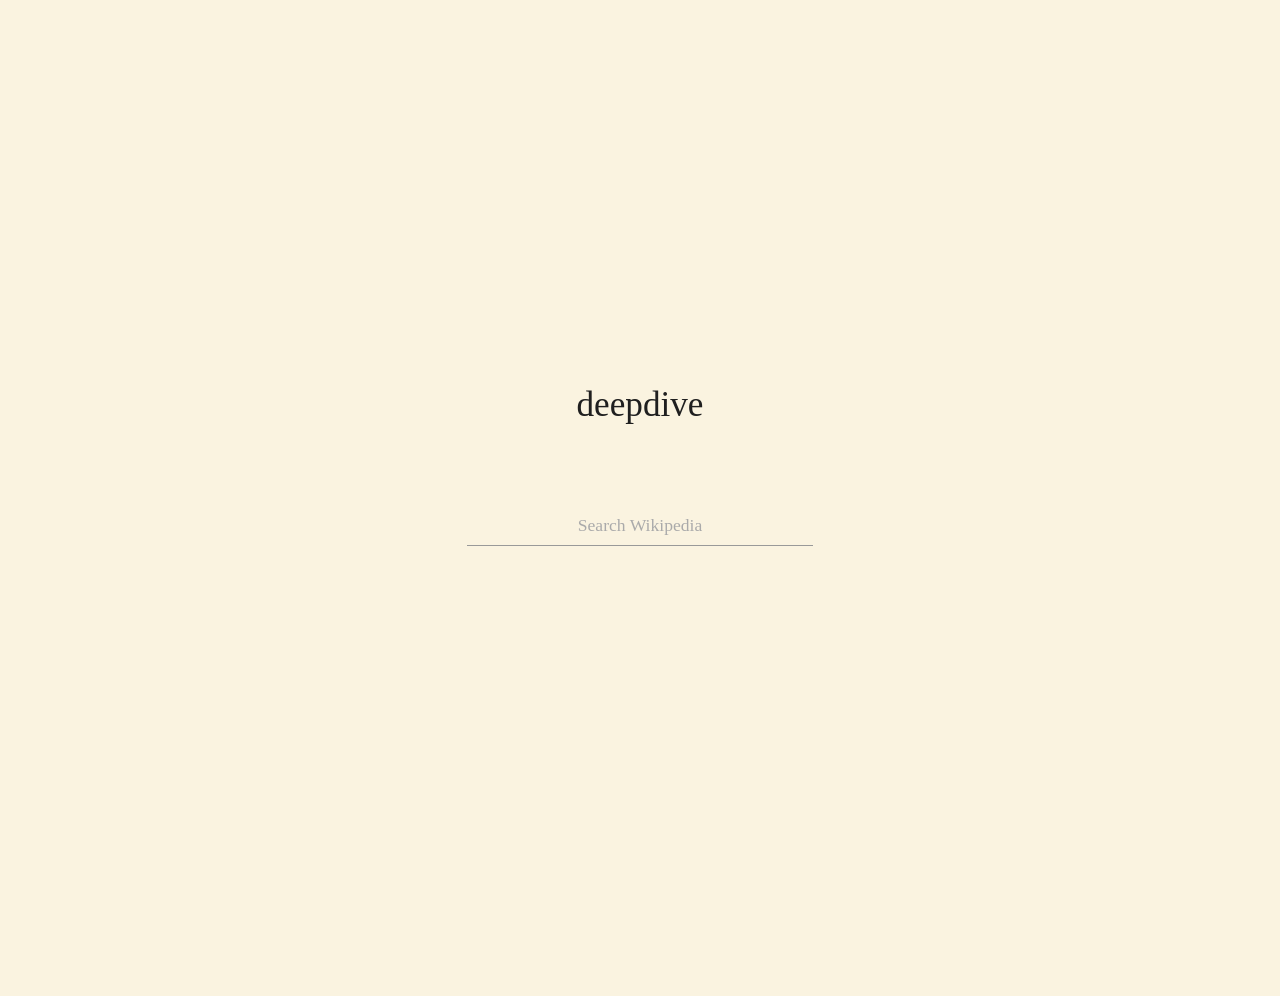
<file: index.html>
<!DOCTYPE html>
<html lang="en">
<head>
  <meta charset="UTF-8" />
  <title>deepdive</title>
  <link rel="stylesheet" href="style.css" />
</head>
<body class="landing">
  <main>
    <h1>deepdive</h1>
    <input
      id="search"
      type="text"
      placeholder="Search Wikipedia"
      autofocus
    />
    <ul id="suggestions"></ul>

  </main>

  <script>
  const input = document.getElementById("search");
  const suggestionsEl = document.getElementById("suggestions");

  let suggestions = [];
  let selectedIndex = -1;

  async function fetchSuggestions(query) {
    const url =
      `https://en.wikipedia.org/w/api.php` +
      `?action=opensearch` +
      `&search=${encodeURIComponent(query)}` +
      `&limit=5` +
      `&namespace=0` +
      `&format=json` +
      `&origin=*`;

    const res = await fetch(url);
    const data = await res.json();
    return data[1] || []; // list of titles, fallback to empty array
  }

  function renderSuggestions() {
    suggestionsEl.innerHTML = "";
    
    suggestions.forEach((title, i) => {
      const li = document.createElement("li");
      li.textContent = title;
      li.style.color = i === selectedIndex ? "#000" : "#666";
      li.style.cursor = "pointer";
      li.style.padding = "0.5rem";

      li.onclick = () => go(title);

      suggestionsEl.appendChild(li);
    });
  }

  function go(title) {
    const query = title.replace(/ /g, "_");
    window.location.href = `reader.html?article=${encodeURIComponent(query)}`;
  }

  input.addEventListener("input", async () => {
    const q = input.value.trim();

    if (q.length < 2) {
      suggestions = [];
      selectedIndex = -1;
      suggestionsEl.innerHTML = "";
      return;
    }

    suggestions = await fetchSuggestions(q);
    selectedIndex = -1; // Reset selection on new suggestions
    renderSuggestions();
  });

  input.addEventListener("keydown", (e) => {
    const items = suggestionsEl.querySelectorAll("li");

    if (e.key === "ArrowDown" && items.length) {
      e.preventDefault();
      selectedIndex = (selectedIndex + 1) % items.length;
      renderSuggestions(); // Re-render to show highlight
    }

    if (e.key === "ArrowUp" && items.length) {
      e.preventDefault();
      selectedIndex = (selectedIndex - 1 + items.length) % items.length;
      renderSuggestions(); // Re-render to show highlight
    }

    if (e.key === "Escape") {
      suggestions = [];
      selectedIndex = -1;
      suggestionsEl.innerHTML = "";
    }

    if (e.key === "Enter") {
      e.preventDefault();

      if (selectedIndex >= 0 && suggestions[selectedIndex]) {
        go(suggestions[selectedIndex]);
      } else if (input.value.trim()) {
        go(input.value.trim());
      }
    }
  });

  // Clear suggestions when clicking outside
  document.addEventListener("click", (e) => {
    if (!e.target.closest("#search-container")) {
      suggestions = [];
      selectedIndex = -1;
      suggestionsEl.innerHTML = "";
    }
  });
</script>
</body>
</html>
</file>
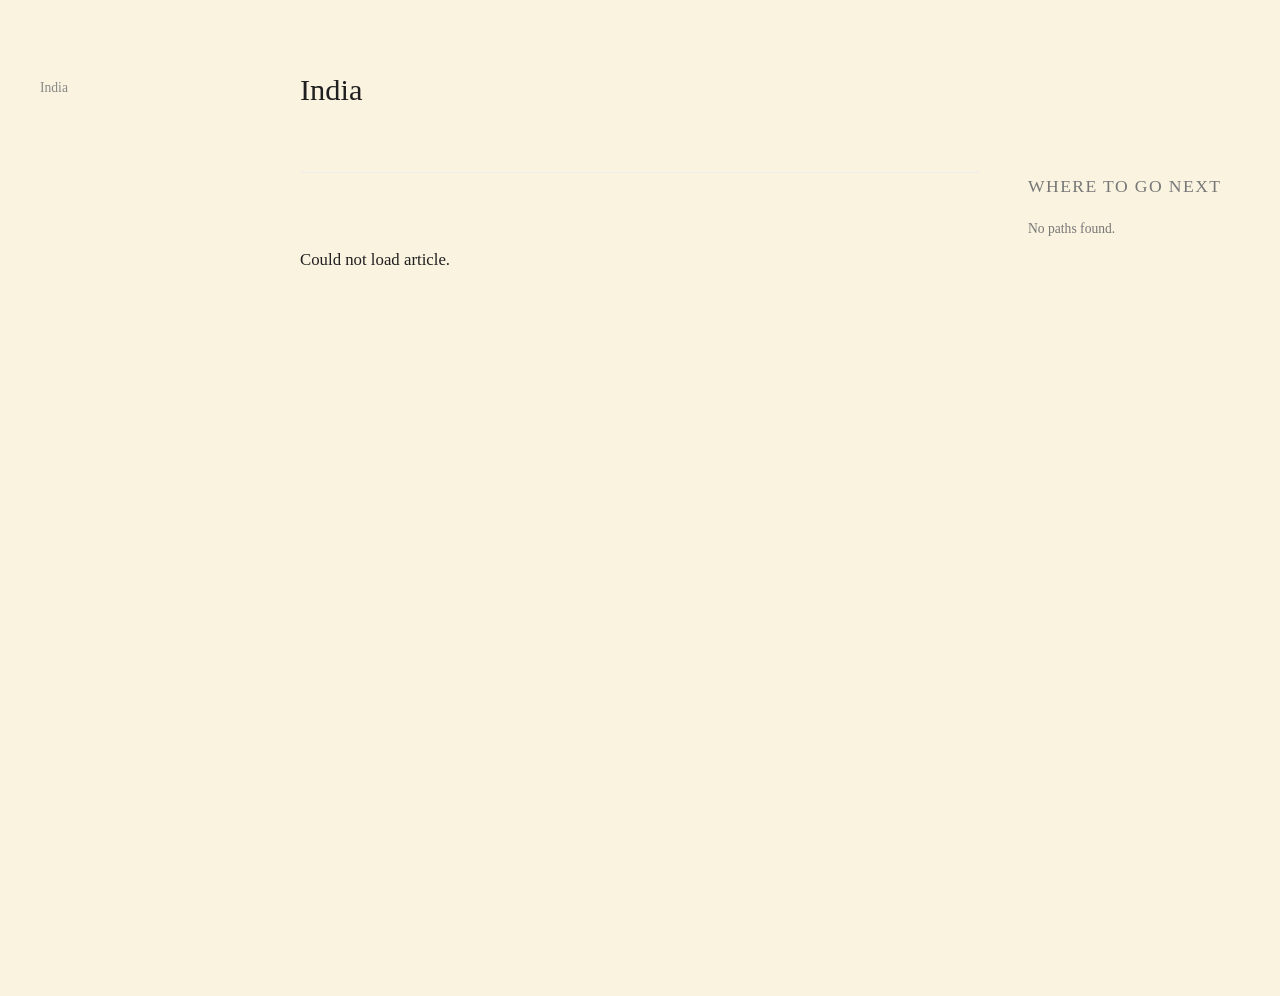
<file: reader.html>
<!DOCTYPE html>
<html lang="en">
<head>
  <meta charset="UTF-8" />
  <title>deepdive</title>
  <link rel="stylesheet" href="style.css" />
</head>
<body>
  <main>
    <aside id="left-rail">
      <nav id="history"></nav>
    </aside>

    <section id="content">
      <h1 id="title"></h1>
      <p id="summary"></p>

      
      <section id="full-article" hidden></section>

      <section id="paths">
        
      </section>
    </section>

    <aside id="right-rail">
      <h2>Where to go next</h2>
      <div id="path-list"></div>
    </aside>
  </main>

  <script src="app.js"></script>
</body>
</html>
</file>
<file: style.css>
body {
  font-family: "Georgia", "Times New Roman", serif;
  background: #FAF3E0; /* camel white */
  color: #1f1f1f;
}

main {
  max-width: 1400px;
  margin: 3rem auto;
  padding: 0 2rem;

  display: grid;
  grid-template-columns: 1fr minmax(600px, 680px) 1fr;
  gap: 3rem;
}

#left-rail,
#right-rail {
  font-size: 0.85rem;
  color: #777;
}

#left-rail {
  padding-top: 2rem;
}

/* History Column Styling */
#history {
  display: flex;
  flex-direction: column;
  gap: 0.75rem;
  font-size: 0.85rem;
  color: #888;
}

#history span {
  cursor: pointer;
  transition: color 0.2s;
}

#history span:hover {
  text-decoration: underline;
  color: #000;
}

#right-rail {
  padding-top: 4rem;
  position: sticky;
  top: 0;
  align-self: start;
  height: calc(100vh - 4rem);
  overflow-y: auto;
}

#content {
  justify-self: center;
  width: 100%;
}

h1 {
  font-size: 1.9rem;
  font-weight: normal;
  margin-bottom: 1.5rem;
}

h2 {
  font-size: 1.1rem;
  font-weight: normal;
  text-transform: uppercase;
  letter-spacing: 0.08em;
  color: #777;
  margin: 4rem 0 1.5rem;
}

h3 {
  font-size: 1rem;
  font-weight: normal;
  margin-bottom: 0.25rem;
}

#summary {
  font-size: 1.05rem;
  margin-bottom: 3.5rem;
  line-height: 1.6;
}

/* Paths / Next Steps */
#paths {
  margin-top: 5rem;
}

.path {
  margin-bottom: 2rem;
  padding-left: 1rem;
  border-left: 1px solid #ddd;
  cursor: pointer;
  transition: border-color 0.2s;
}

.path h3 {
  color: #1f1f1f;
}

.path p {
  font-size: 0.95rem;
  color: #555;
  margin-top: 0.3rem;
}

.path:hover {
  border-left-color: #000;
}

/* Full Article Content - Always Visible */
#full-article {
  display: block;
  margin-top: 4rem;
  border-top: 1px solid #eee;
  padding-top: 3rem;
  font-family: "Georgia", "Times New Roman", serif;
  color: #1f1f1f;
  animation: fadeIn 1s ease;
}

#full-article p {
  line-height: 1.75;
  margin: 1.5rem 0;
  font-size: 1.05rem;
}

#full-article h2,
#full-article h3 {
  font-weight: normal;
  margin-top: 3rem;
  color: #1f1f1f;
  text-transform: none;
  letter-spacing: normal;
}

#full-article img {
  filter: grayscale(20%);
  transition: filter 0.3s;
}

#full-article img:hover {
  filter: grayscale(0%);
}

/* Animations */
@keyframes fadeIn {
  from { opacity: 0; }
  to { opacity: 1; }
}

/* Responsiveness */
@media (max-width: 900px) {
  main {
    grid-template-columns: 1fr;
    margin: 1rem auto;
  }

  #left-rail,
  #right-rail {
    display: none;
  }
}

/* Landing Page State */
body.landing main {
  height: 100vh;
  display: flex;
  flex-direction: column;
  justify-content: center;
  align-items: center;
}

body.landing h1 {
  font-size: 2.2rem;
  margin-bottom: 2rem;
}

body.landing input {
  font-family: inherit;
  font-size: 1.1rem;
  padding: 0.6rem 0.8rem;
  width: 320px;
  border: none;
  border-bottom: 1px solid #999;
  background: transparent;
  outline: none;
  text-align: center;
}

body.landing input::placeholder {
  color: #aaa;
}

body.landing ul {
  list-style: none;
  padding: 0;
  margin-top: 1.5rem;
  width: 320px;
  text-align: center;
}

body.landing li {
  font-size: 0.95rem;
  color: #666;
  padding: 0.35rem 0;
  cursor: pointer;
}

.path {
  transition: opacity 0.3s ease;
  animation: fadeIn 0.5s ease forwards;
}

@keyframes fadeIn {
  from { opacity: 0; transform: translateY(10px); }
  to { opacity: 1; transform: translateY(0); }
}

.loading-shimmer { display: flex; flex-direction: column; gap: 12px; }
.shimmer-line {
  height: 14px;
  background: linear-gradient(90deg, #e8e3da 25%, #ede9e0 50%, #e8e3da 75%);
  background-size: 200% 100%;
  animation: shimmer 1.4s infinite;
  border-radius: 4px;
}
@keyframes shimmer {
  0%   { background-position: 200% 0; }
  100% { background-position: -200% 0; }
}
.path-shimmer { height: 52px; margin-bottom: 10px; border-radius: 4px; }
.path-shimmer, .shimmer-line { /* same gradient as above */ }
.article-enter { animation: fadeUp 240ms ease forwards; }
@keyframes fadeUp {
  from { opacity: 0; transform: translateY(10px); }
  to   { opacity: 1; transform: translateY(0); }
}
</file>
